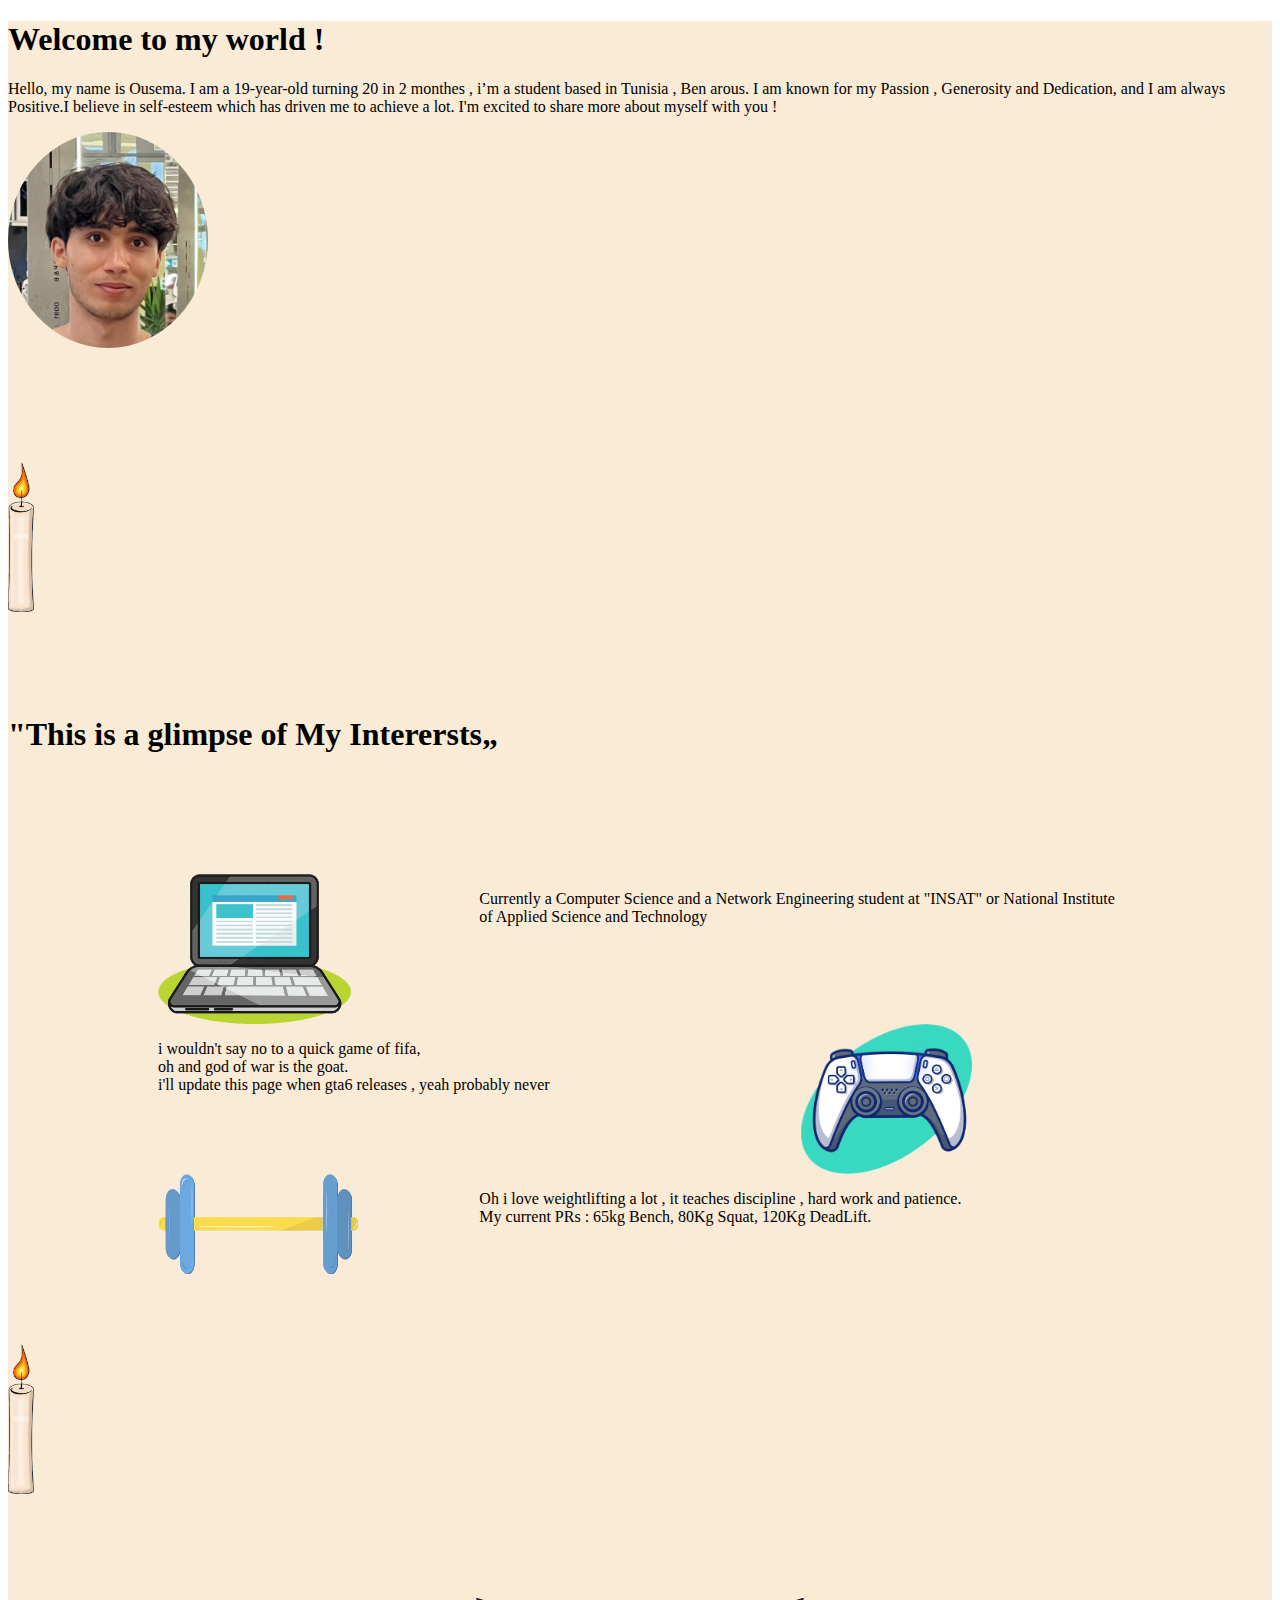
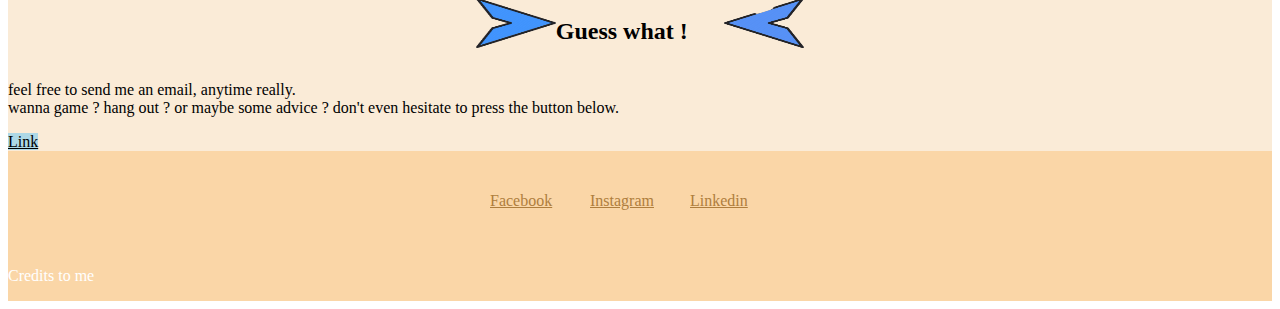
<file: index.html>
<!DOCTYPE html>
<html lang="en">
<head>
    <meta charset="UTF-8">
    <meta http-equiv="X-UA-Compatible" content="IE=edge">
    <meta name="viewport" content="width=device-width, initial-scale=1.0">
    <title>introduction to me</title>
    <link rel="stylesheet" href="style.css">
    <link href="https://cdn.jsdelivr.net/npm/bootstrap@5.3.2/dist/css/bootstrap.min.css" rel="stylesheet" integrity="sha384-T3c6CoIi6uLrA9TneNEoa7RxnatzjcDSCmG1MXxSR1GAsXEV/Dwwykc2MPK8M2HN" crossorigin="anonymous">

</head>
<body>


    <div class="cont1 px-4 pt-5  text-center border-bottom">
        <h1 class="display-4 fw-bold text-body-emphasis mb-5">Welcome to my world !</h1>
        <div class="col-lg-6 mx-auto">
          <p class="lead mb-4"> Hello, my name is Ousema. I am a 19-year-old turning 20 in 2 monthes , i’m a student based in Tunisia , Ben arous. I am known for my Passion , Generosity and Dedication, and I am always Positive.I believe in self-esteem which has driven me to achieve a lot. I'm excited to share more about myself with you !</p>
          <div class="d-grid gap-2 d-sm-flex justify-content-sm-center mb-5">
          </div>
        </div>
        <div class="overflow-hidden" style="max-height: 30vh;">
          <div class="container px-5">
            <img src="IMG_1199.jpg" class="mebaby" alt="Example image"  loading="lazy">
          </div>
        </div>
    </div>

    <div class=" mythings text-center px-3 cont2 ">   
        <img class="testi mb-5" style="margin-top: 60px;" src="Subject.png" alt="">
        <br>

        <h1 class="glimpse fw-bold " >"This is a glimpse of My Interersts„</h1>
        <div class="things">
            <img class="testi mb-5" src="Subject11.png" alt="">
            <p class="lead texti mb-4">Currently a Computer Science and a Network Engineering student at "INSAT" or National Institute of Applied Science and Technology</p>
            <p class="lead texti mb-4">i wouldn't say no to a quick game of fifa, <br> oh and god of war is the goat. <br> i'll update this page when gta6 releases , yeah probably never</p>
            <img src="Subject12.png" class="testi  mb-5" alt="">

            <img src="Subject123.png" class="testi1  mb-5" alt="">
            <p class="lead texti  mb-4"> Oh i love weightlifting a lot , it teaches discipline , hard work and patience. <br> My current PRs : 65kg Bench, 80Kg Squat, 120Kg DeadLift.</p>


        </div>
        
    </div>
    




    <div class="finalflash text-center">
        <img class="testi mt-0 " style="margin-bottom: 100px;" src="Subject.png" alt="">
        <br>
        <div id="here" class="mb-5">
        <img class="arrow left "src="Subject111.png" alt="">
        <h2 class="fw-bold">Guess what !</h2>
        <img class="arrow right " src="Subject22.png" alt="">
    </div>
        <p class="lead pb-3">
            feel free to send me an email, anytime really. <br> wanna game ? hang out ? or maybe some advice ? don't even hesitate to press the button below.
        </p>
        <a style="color: black;background-color: lightblue;" class="btn btn-primary mb-5" href="mailto:ousema586k@gmail.com" role="button">Link</a>


    </div>

    



    <div class="originalfoot">
    <div class="footing" >
        <a class="text-center" href="https://www.facebook.com/ousema.223/">Facebook</a>
        <a class="text-center" href="https://l.facebook.com/l.php?u=https%3A%2F%2Fwww.instagram.com%2F_u%2Fousema.gh_00%3Ffbclid%3DIwAR3F8gv-I5EckTIvPDa7Qc9P4FBSOlUmM5Z2A7gu2oZ20lCbHrdPXih51HU&h=AT30bvlMS5K9rGESaiiZEPCOqq-tXaOxHQxYK8W2Uo_VuPxEyBXAjMPR6Hi8vr87hlnMzTbcAS4RtjFVG9f9VlRzmdijNyB4tEe6ymPA1mnzTeKdV9b0tSF0yCT51kKxc9zBrnuZM2ou4muX">Instagram</a>
        <a class="text-center" href="https://l.facebook.com/l.php?u=https%3A%2F%2Fwww.linkedin.com%2Fin%2Fousema-ghazouani-132390247&h=AT1f1YD4PC0kkieGzAQuwqEaKZ5J6nXKPIpM6NtbA_uGvyrzUx4epz9fuMh_w5F9bvHbWJUuzl829xM2NZGT2v-JrKi-6M40M3U6Shuf-QjLd9SCZh4uaJcODBogKZNhsLpfzWP9l8s">Linkedin</a>
        <br>
        
    </div>
    <p class="text-center " style="color: white;">Credits to me</p>
</div>
    





</body>
</html>
</file>
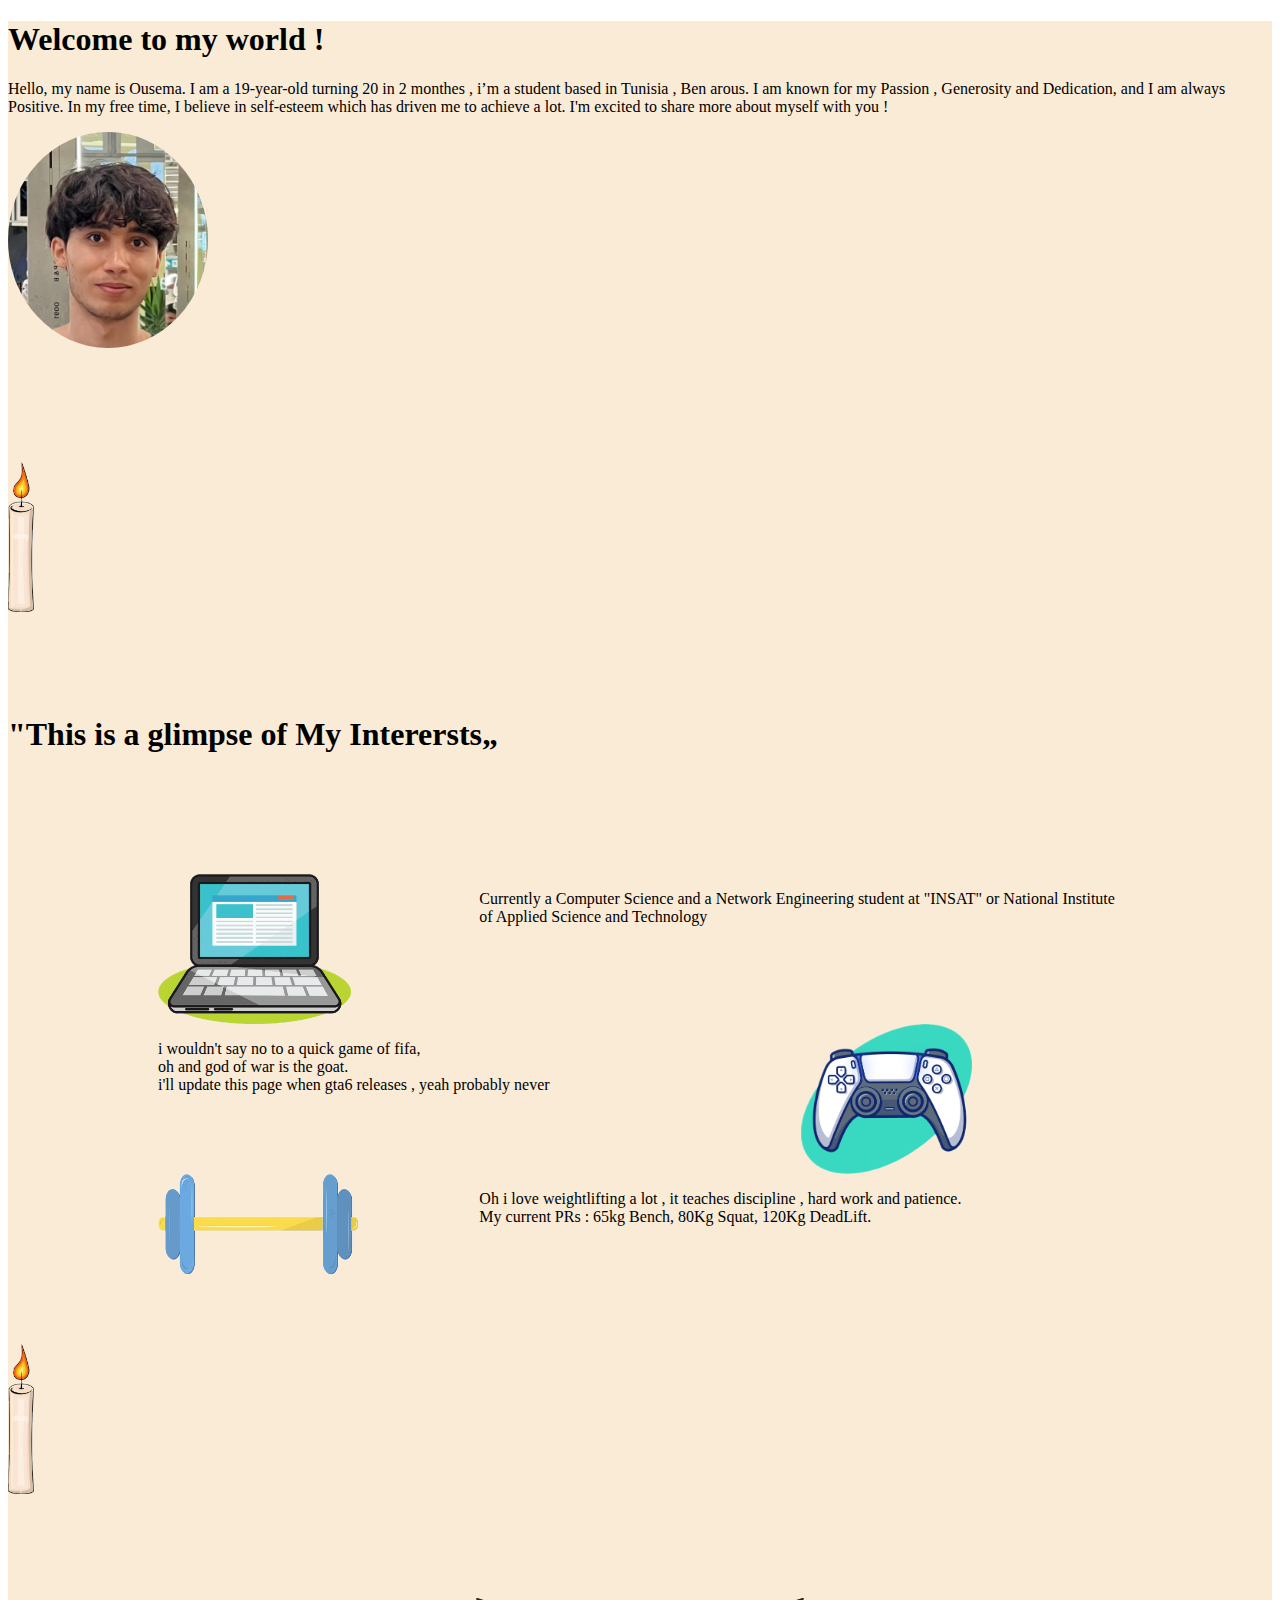
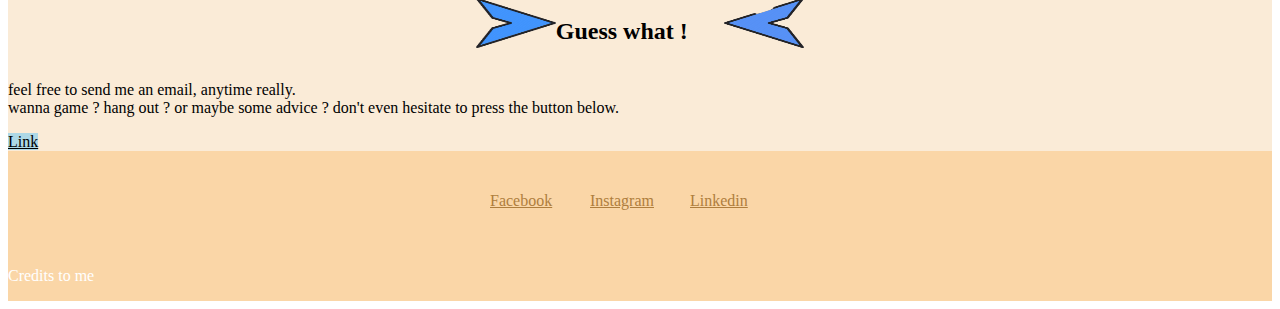
<file: project1.html>
<!DOCTYPE html>
<html lang="en">
<head>
    <meta charset="UTF-8">
    <meta http-equiv="X-UA-Compatible" content="IE=edge">
    <meta name="viewport" content="width=device-width, initial-scale=1.0">
    <title>introduction to me</title>
    <link rel="stylesheet" href="style.css">
    <link href="https://cdn.jsdelivr.net/npm/bootstrap@5.3.2/dist/css/bootstrap.min.css" rel="stylesheet" integrity="sha384-T3c6CoIi6uLrA9TneNEoa7RxnatzjcDSCmG1MXxSR1GAsXEV/Dwwykc2MPK8M2HN" crossorigin="anonymous">

</head>
<body>


    <div class="cont1 px-4 pt-5  text-center border-bottom">
        <h1 class="display-4 fw-bold text-body-emphasis mb-5">Welcome to my world !</h1>
        <div class="col-lg-6 mx-auto">
          <p class="lead mb-4"> Hello, my name is Ousema. I am a 19-year-old turning 20 in 2 monthes , i’m a student based in Tunisia , Ben arous. I am known for my Passion , Generosity and Dedication, and I am always Positive. In my free time, I believe in self-esteem which has driven me to achieve a lot. I'm excited to share more about myself with you !</p>
          <div class="d-grid gap-2 d-sm-flex justify-content-sm-center mb-5">
          </div>
        </div>
        <div class="overflow-hidden" style="max-height: 30vh;">
          <div class="container px-5">
            <img src="IMG_1199.jpg" class="mebaby" alt="Example image"  loading="lazy">
          </div>
        </div>
    </div>

    <div class=" mythings text-center px-3 cont2 ">   
        <img class="testi mb-5" style="margin-top: 60px;" src="Subject.png" alt="">
        <br>

        <h1 class="glimpse fw-bold " >"This is a glimpse of My Interersts„</h1>
        <div class="things">
            <img class="testi mb-5" src="Subject11.png" alt="">
            <p class="lead texti mb-4">Currently a Computer Science and a Network Engineering student at "INSAT" or National Institute of Applied Science and Technology</p>
            <p class="lead texti mb-4">i wouldn't say no to a quick game of fifa, <br> oh and god of war is the goat. <br> i'll update this page when gta6 releases , yeah probably never</p>
            <img src="Subject12.png" class="testi  mb-5" alt="">

            <img src="Subject123.png" class="testi1  mb-5" alt="">
            <p class="lead texti  mb-4"> Oh i love weightlifting a lot , it teaches discipline , hard work and patience. <br> My current PRs : 65kg Bench, 80Kg Squat, 120Kg DeadLift.</p>


        </div>
        
    </div>
    




    <div class="finalflash text-center">
        <img class="testi mt-0 " style="margin-bottom: 100px;" src="Subject.png" alt="">
        <br>
        <div id="here" class="mb-5">
        <img class="arrow left "src="Subject111.png" alt="">
        <h2 class="fw-bold">Guess what !</h2>
        <img class="arrow right " src="Subject22.png" alt="">
    </div>
        <p class="lead pb-3">
            feel free to send me an email, anytime really. <br> wanna game ? hang out ? or maybe some advice ? don't even hesitate to press the button below.
        </p>
        <a style="color: black;background-color: lightblue;" class="btn btn-primary mb-5" href="mailto:ousema586k@gmail.com" role="button">Link</a>


    </div>

    



    <div class="originalfoot">
    <div class="footing" >
        <a class="text-center" href="https://www.facebook.com/ousema.223/">Facebook</a>
        <a class="text-center" href="https://l.facebook.com/l.php?u=https%3A%2F%2Fwww.instagram.com%2F_u%2Fousema.gh_00%3Ffbclid%3DIwAR3F8gv-I5EckTIvPDa7Qc9P4FBSOlUmM5Z2A7gu2oZ20lCbHrdPXih51HU&h=AT30bvlMS5K9rGESaiiZEPCOqq-tXaOxHQxYK8W2Uo_VuPxEyBXAjMPR6Hi8vr87hlnMzTbcAS4RtjFVG9f9VlRzmdijNyB4tEe6ymPA1mnzTeKdV9b0tSF0yCT51kKxc9zBrnuZM2ou4muX">Instagram</a>
        <a class="text-center" href="https://l.facebook.com/l.php?u=https%3A%2F%2Fwww.linkedin.com%2Fin%2Fousema-ghazouani-132390247&h=AT1f1YD4PC0kkieGzAQuwqEaKZ5J6nXKPIpM6NtbA_uGvyrzUx4epz9fuMh_w5F9bvHbWJUuzl829xM2NZGT2v-JrKi-6M40M3U6Shuf-QjLd9SCZh4uaJcODBogKZNhsLpfzWP9l8s">Linkedin</a>
        <br>
        
    </div>
    <p class="text-center " style="color: white;">Credits to me</p>
</div>
    





</body>
</html>
</file>
<file: style.css>
.cont1{
    background-color: antiquewhite;
}
.mebaby{
    width: 200px;
    border-radius: 50%;
    margin-bottom: 50px;
}
#test{
    font-family: var(--bs-body-font-family);
}

.cont2{
    
    background-color: antiquewhite;

}
.testi{
    height: 150px;
}
.testi1{
    width: 200px;
    height: 100px;
}
.things{
    display: grid;
    grid-template-columns: 2fr  2fr 2fr;
    grid-template-rows: 1fr 1fr 1fr;
    padding: 100px 150px 20px 150px;
}
.texti{
    grid-column: span 2;
}

.footing{
    
    display: flex;
    justify-content: center;
    height: 100px;
    align-items: center;
}
.footing>a{
    flex-basis: 100px;
    color: rgb(175, 126, 61);

}
.originalfoot{
    background-color: rgb(250, 214, 167);
    display: grid;
    grid-template-rows: 2;
    grid-template-columns: 1;
}

.finalflash{
    background-color: antiquewhite;
}
#here{

    padding: 0px 30% 0px 30%;
    display: grid;
    grid-template-columns: 1fr 1fr 1fr;

}
.arrow{
    width: 80px;
    height: 50px;
    justify-content: center;
}
.arrow.left{
    justify-self: end;    
}
.arrow.right{
    justify-self: left;
}
.glimpse{
    margin-top: 100px;
}

@media(max-width:700px ){
    .things{
        padding: 0px 0px 0px 0px;
    }
    #here{
        padding: 0px 0px 0px 0px;
    }
    .mebaby{
        width: 150px;
    }
    .testi{
        height: 100px;
        
    }
    .testi1{
        width: 150px;
        height: 90px;
    }
    .glimpse{
        margin-top: 10px;
        margin-bottom: 50px;
    }
    *{
        font-size: 13px;
    }
}
</file>
